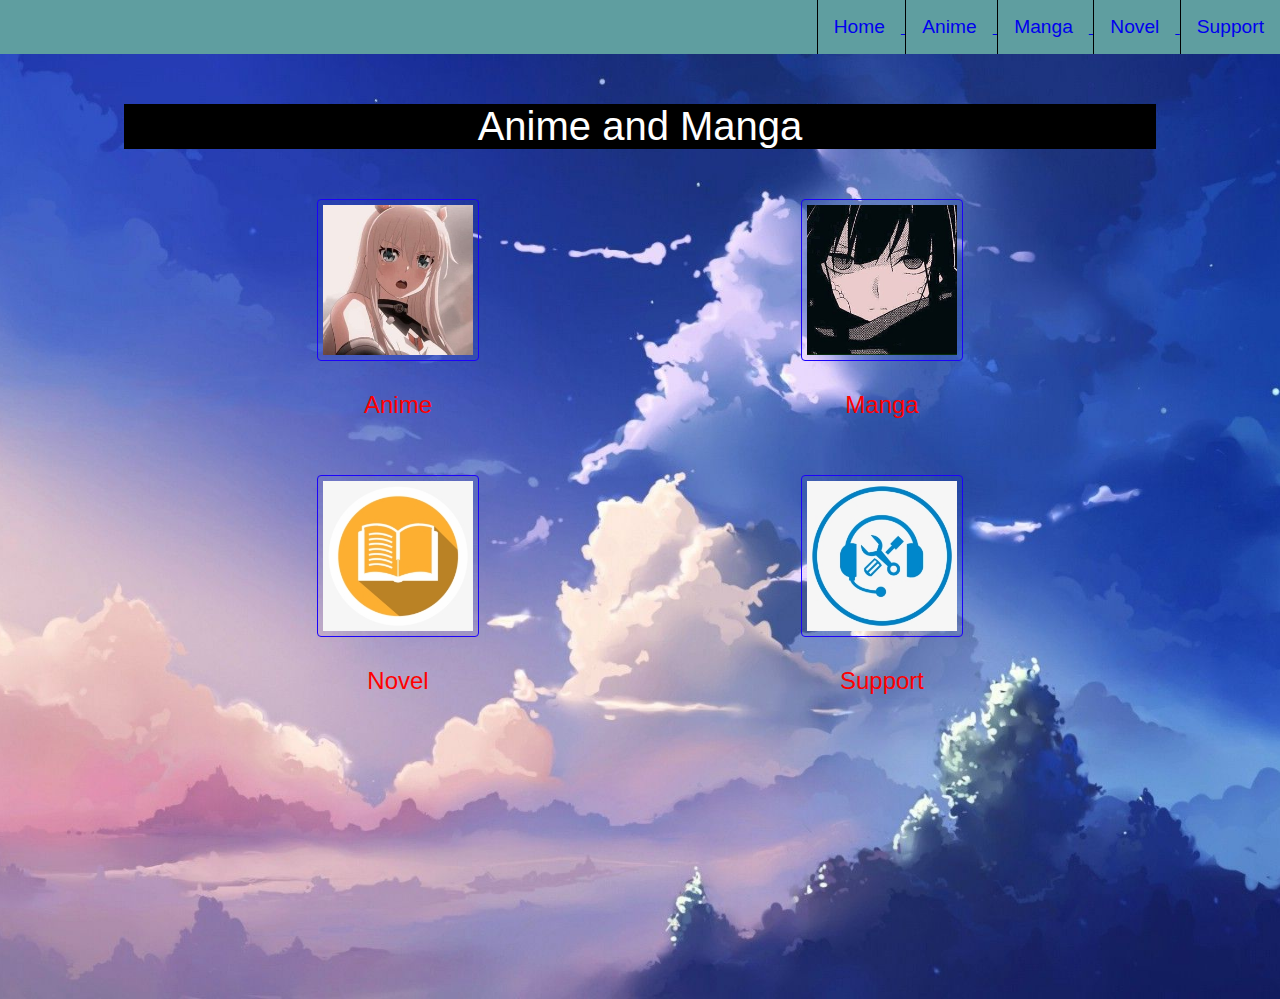
<file: index.html>
<!DOCTYPE html>
<html lang = "en">
    <head>
        <title>Anime Catalog</title>
        <meta charset = "UTF-8">
        <meta name = "description" content = "A catalog to keep track of novels and manga">
        <link rel = "icon" href = "favicon.ico">
        <link rel = "stylesheet" href = "style.css">
    </head>
    <body>
        <style>
            img {
                border: 1px solid rgb(27, 2, 250);
                border-radius: 4px;
                padding: 5px;
                width: 150px;
            }

            img:hover {
                box-shadow: 0 0 2px 1px rgba(250, 2, 2);
            }
            
        </style>
        
        <div class = "nav">
            <ul>
            <a href = "pages/index.html">
                <li>Home</li>
            </a>
            <a href = "pages/anime.html">
                <li>Anime</li>
            </a>

            <a href = "pages/manga.html">
                <li>Manga</li>
            </a>
            <a href = "pages/novel.html">
                <li>Novel</li>
            </a>
            <a href = "pages/contact.html">
                <li>Support</li>
            </a>
            </ul>
            
        </div>
        <div class = "wrapper">
            <div class = "image-area">
                <div class = "image-text centered-container">Anime and Manga
            </div>
            <div class = "intro-text centered-container"> 
            <div class = "services centered-container">
                <a href = "pages/anime.html">
                <div class = "single-service">
                    <img src = "Images/anime.jpg"/>
                </a>
                    <p>
                        Anime
                    </p>
                </div>

                <a href = "pages/manga.html">
                <div class = "single-service">
                    <img src = "Images/manga.png"/>
                </a>
                    <p>
                        Manga
                    </p>
                </div>

                <a href = "pages/novel.html">
                <div class = "single-service">
                    <img src = "Images/novel.png"/>
                </a>
                    <p>
                        Novel
                    </p>
                </div>

                <a href = "pages/contact.html">
                <div class = "single-service">
                    <img src = "Images/support.png"/>
                </a>
                    <p>
                        Support
                    </p>
                </div>
            </div>
            </div>
            </div>
        </div>
    </body>

</html>
</file>
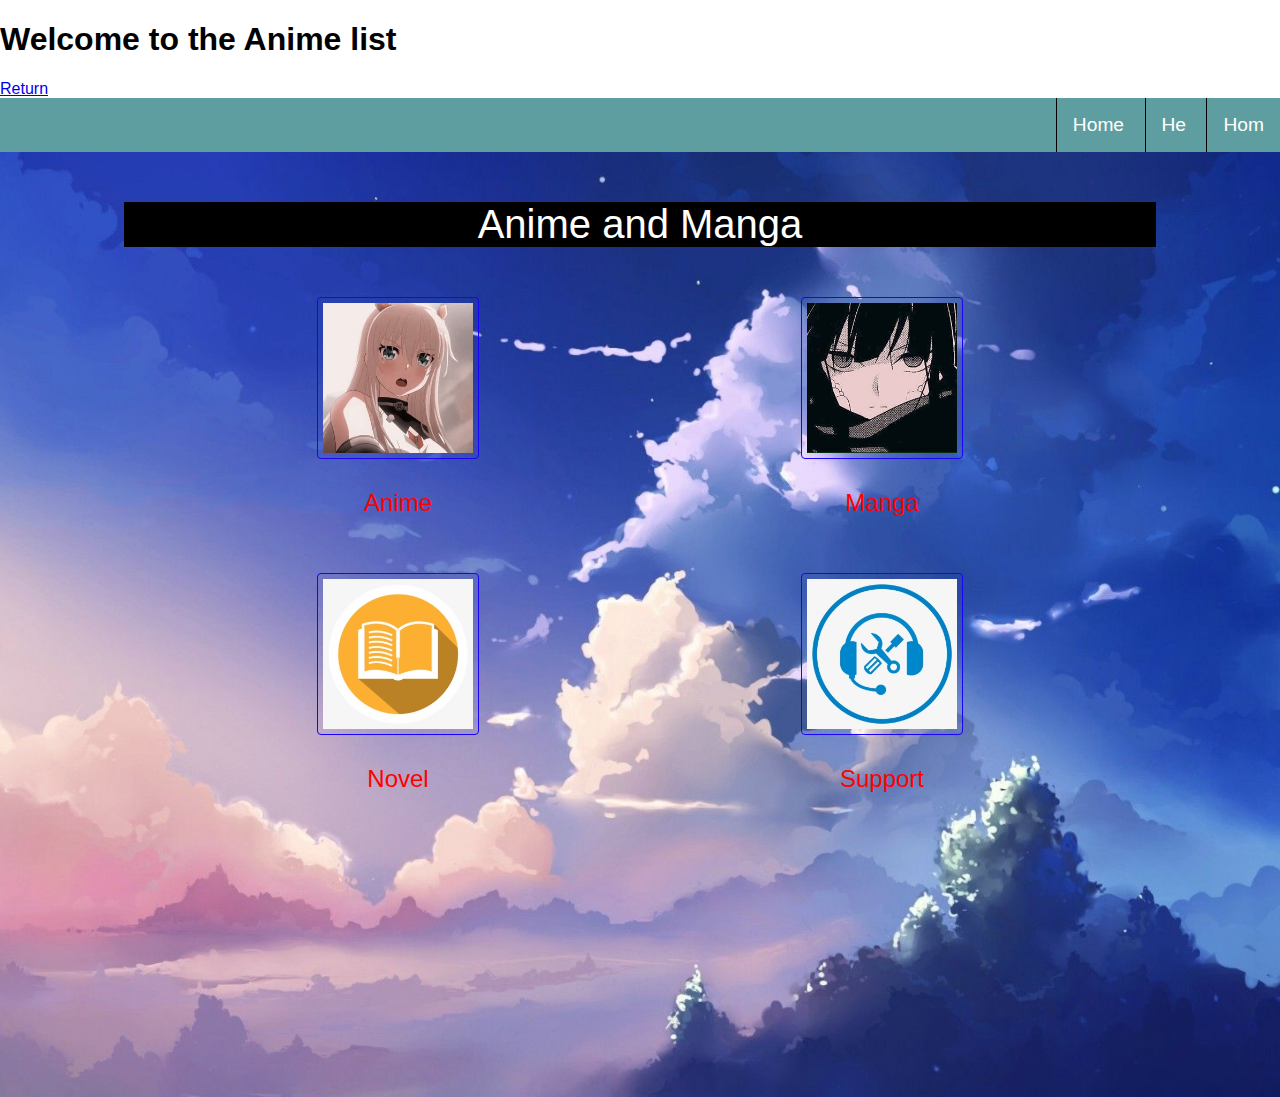
<file: Pages/anime.html>
<!DOCTYPE html>
<html lang = "en">
    <head>
        <title>Anime list</title>
        <meta charset = "UTF-8">
        <meta name = "description" content = "A catalog to keep track of novels and manga">
        <link rel = "icon" href = "favicon.ico">
        <link rel = "stylesheet" href = "../animecss.css">
    </head>
    <body>
        <h1>Welcome to the Anime list</h1>
        <a href = "../index.html">Return</a>
        <style>
            img {
                border: 1px solid rgb(27, 2, 250);
                border-radius: 4px;
                padding: 5px;
                width: 150px;
            }

            img:hover {
                box-shadow: 0 0 2px 1px rgba(250, 2, 2);
            }
            
        </style>
        <div class = "nav">
            <ul>
                <li>Home</li>
                <li>He</li>
                <li>Hom</li>
            </ul>
            <div class = "wrapper">
            <div class = "image-area">
                <div class = "image-text centered-container">Anime and Manga
            </div>
            <div class = "intro-text centered-container"> 
            <div class = "services centered-container">
                <a href = "pages/anime.html">
                <div class = "single-service">
                    <img src = "../Images/anime.jpg"/>
                </a>
                    <p>
                        Anime
                    </p>
                </div>

                <a href = "pages/manga.html">
                <div class = "single-service">
                    <img src = "../Images/manga.png"/>
                </a>
                    <p>
                        Manga
                    </p>
                </div>

                <a href = "pages/novel.html">
                <div class = "single-service">
                    <img src = "../Images/novel.png"/>
                </a>
                    <p>
                        Novel
                    </p>
                </div>

                <a href = "pages/contact.html">
                <div class = "single-service">
                    <img src = "../Images/support.png"/>
                </a>
                    <p>
                        Support
                    </p>
                </div>
            </div>
            </div>
            </div>
        </div>
    </body>
</html>
</file>
<file: style.css>
body {
    background-color: white;
    color: black;
    font-size: 16px;
    font-family: Arial, Helvetica, sans-serif;
    padding: 0px;
    margin: 0px;
}

.nav {
    background-color: cadetblue;
    color: white;

}

.nav ul {
    margin: 0px;
    padding: 0px;
    list-style-type: none;
}

.nav ul li {
    padding: 16px;
    text-align: center;
    font-size: 1.2rem;
    border-bottom: 1px solid black;
    transition: background-color 0.2s;
}

.nav ul li:hover {
    background-color: black;
}

.image-area {
    background-image:url("Images/animeimage2.jpg");
    background-position: center center;
    background-size: cover;
    padding-top: 50px;
    padding-bottom: 300px;
    
}

.centered-container {
    max-width: 1000px;
    margin: 0px auto;
    padding: 0px 16px;
}

.image-text {
    text-align: center;
    background-color: black;
    color: white;
    font-size: 2.5rem;
}

.intro-text {
    color: red;
    font-size: 1.5rem;
    text-align: center;
    padding-top: 50px;
    padding-bottom: 500px;
}

.single-service {
    text-align: center;
    margin-bottom: 32px;
}

.single-service p {
    padding: 0px 16px;
}

@media screen and (min-width:700px){
    .nav ul {
        text-align: right;
    }
    .nav ul li {
        display: inline-block;
        border-bottom: 0px;
        border-left:1px solid black;
        text-align: left;
    }
    .nav ul li:hover {
        background-color: black;
    }

    .single-service {
        width: 50%;
        float: left;
    }
}
</file>
<file: animecss.css>
body {
    background-color: white;
    color: black;
    font-size: 16px;
    font-family: Arial, Helvetica, sans-serif;
    padding: 0px;
    margin: 0px;
}

.nav {
    background-color: cadetblue;
    color: white;

}

.nav ul {
    margin: 0px;
    padding: 0px;
    list-style-type: none;
}

.nav ul li {
    padding: 16px;
    text-align: center;
    font-size: 1.2rem;
    border-bottom: 1px solid black;
    transition: background-color 0.2s;
}

.nav ul li:hover {
    background-color: black;
}

.image-area {
    background-image:url("Images/animeimage2.jpg");
    background-position: center center;
    background-size: cover;
    padding-top: 50px;
    padding-bottom: 300px;
    
}

.centered-container {
    max-width: 1000px;
    margin: 0px auto;
    padding: 0px 16px;
}

.image-text {
    text-align: center;
    background-color: black;
    color: white;
    font-size: 2.5rem;
}

.intro-text {
    color: red;
    font-size: 1.5rem;
    text-align: center;
    padding-top: 50px;
    padding-bottom: 500px;
}

.single-service {
    text-align: center;
    margin-bottom: 32px;
}

.single-service p {
    padding: 0px 16px;
}

@media screen and (min-width:700px){
    .nav ul {
        text-align: right;
    }
    .nav ul li {
        display: inline-block;
        border-bottom: 0px;
        border-left:1px solid black;
        text-align: left;
    }
    .nav ul li:hover {
        background-color: black;
    }

    .single-service {
        width: 50%;
        float: left;
    }
}
</file>
